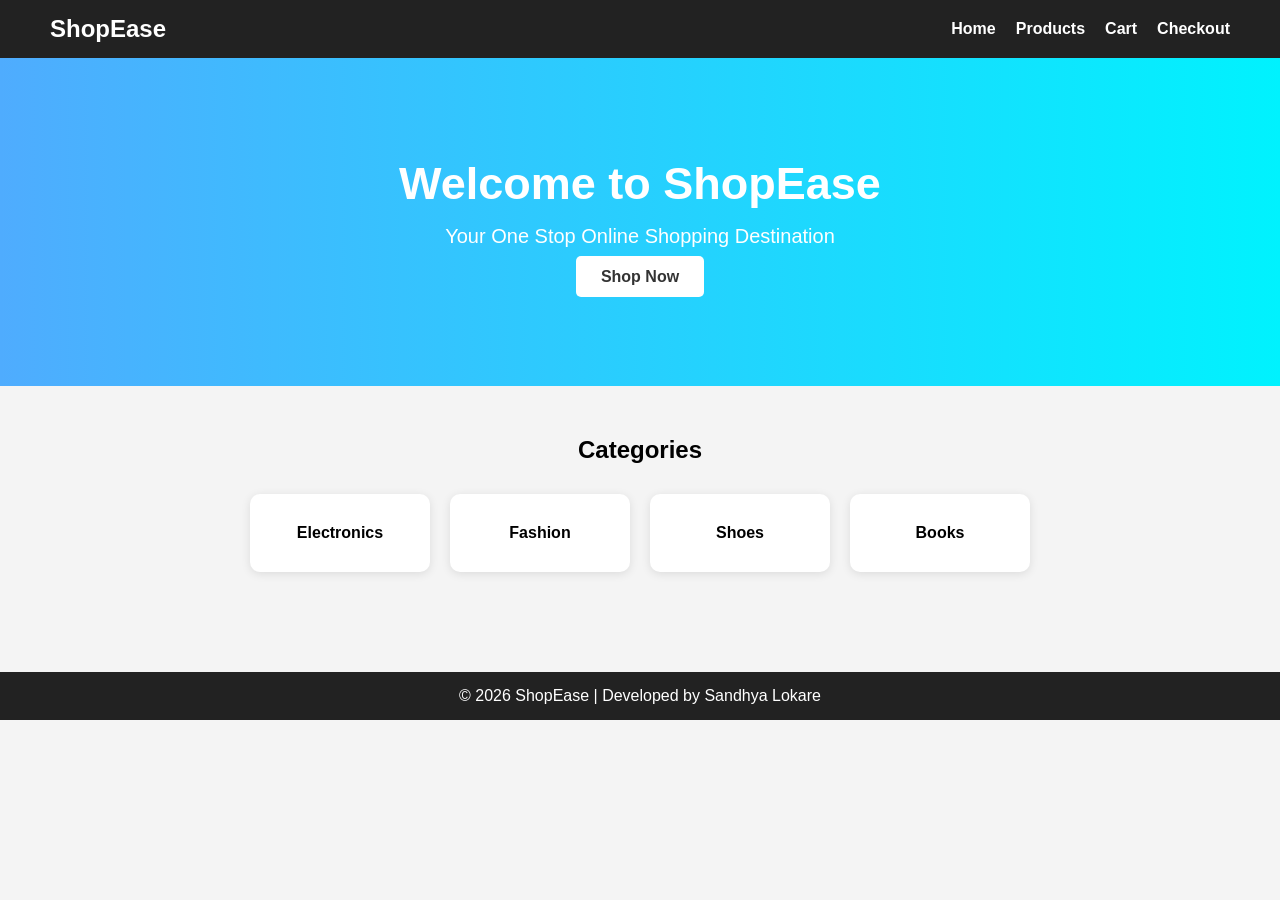
<file: index.html>
<!DOCTYPE html>
<html lang="en">
<head>
    <meta charset="UTF-8">
    <meta name="viewport" content="width=device-width, initial-scale=1.0">
    <title>ShopEase - E-Commerce Website</title>

    <link rel="stylesheet" href="Ecommerce-Website/style.css">
</head>
<body>

<header>
    <nav>
        <h1>ShopEase</h1>

        <ul>
            <li><a href="index.html">Home</a></li>
            <li><a href="Ecommerce-Website/products.html">Products</a></li>
            <li><a href="Ecommerce-Website/cart.html">Cart</a></li>
            <li><a href="Ecommerce-Website/checkout.html">Checkout</a></li>
        </ul>
    </nav>
</header>

<section class="hero">
    <h2>Welcome to ShopEase</h2>
    <p>Your One Stop Online Shopping Destination</p>
    <a href="Ecommerce-Website/products.html" class="btn">Shop Now</a>
</section>

<section class="categories">
    <h2>Categories</h2>

    <div class="category-box">
        <div>Electronics</div>
        <div>Fashion</div>
        <div>Shoes</div>
        <div>Books</div>
    </div>
</section>

<footer>
    <p>© 2026 ShopEase | Developed by Sandhya Lokare</p>
</footer>

</body>
</html>
</file>
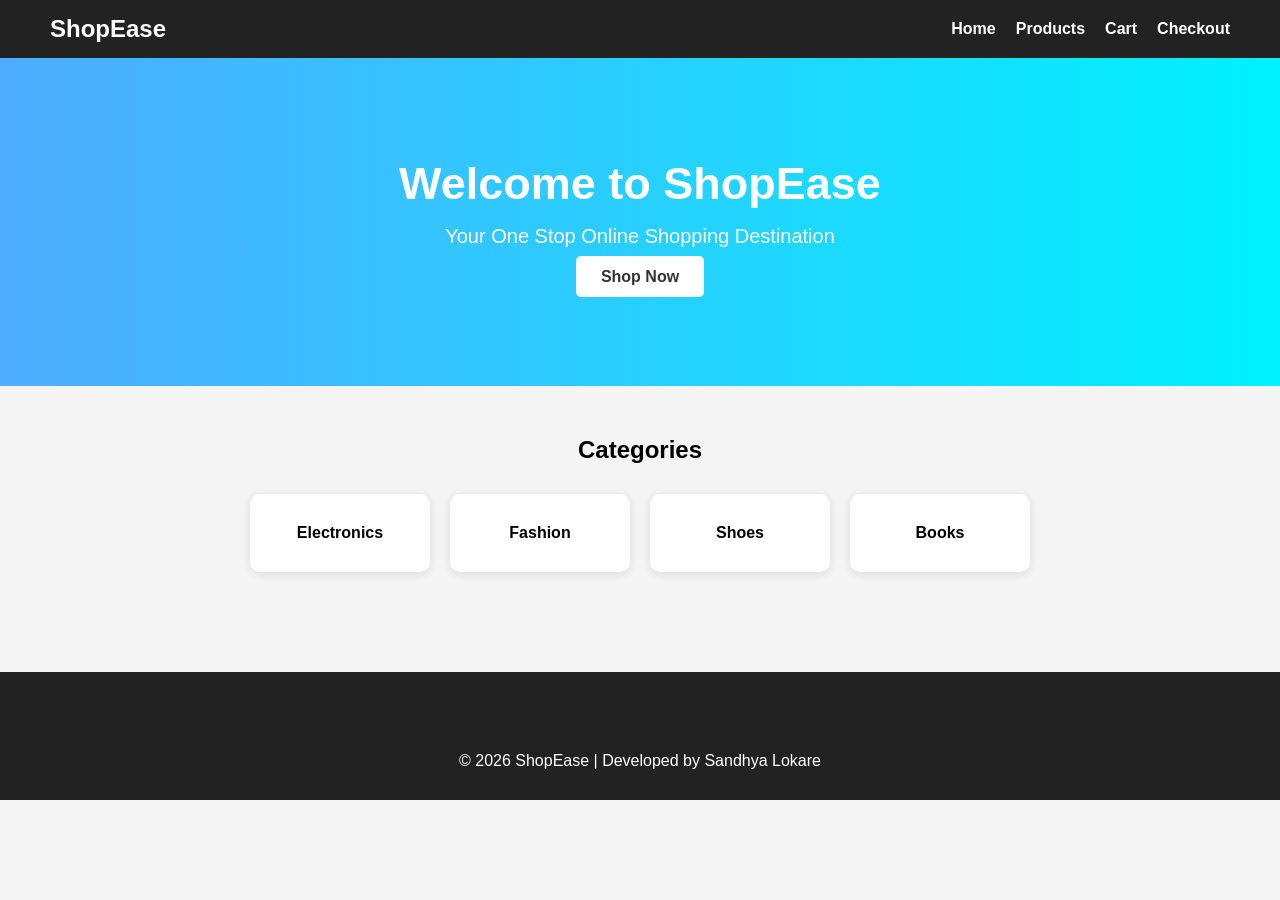
<file: Ecommerce-Website/index.html>
<!DOCTYPE html>
<html lang="en">
<head>
    <meta charset="UTF-8">
    <meta name="viewport" content="width=device-width, initial-scale=1.0">
    <title>ShopEase - E-Commerce Website</title>
    <link rel="stylesheet" href="style.css">
</head>
<body>

    <header>
        <nav>
            <h1>ShopEase</h1>

            <ul>
                <li><a href="index.html">Home</a></li>
                <li><a href="products.html">Products</a></li>
                <li><a href="cart.html">Cart</a></li>
                <li><a href="checkout.html">Checkout</a></li>
            </ul>
        </nav>
    </header>

    <section class="hero">
        <h2>Welcome to ShopEase</h2>
        <p>Your One Stop Online Shopping Destination</p>
        <a href="products.html" class="btn">Shop Now</a>
    </section>

    <section class="categories">
        <h2>Categories</h2>

        <div class="category-box">
            <div>Electronics</div>
            <div>Fashion</div>
            <div>Shoes</div>
            <div>Books</div>
        </div>
    </section>

    <footer>
        <footer>
    <p>© 2026 ShopEase | Developed by Sandhya Lokare</p>

    </footer>

</body>
</html>
</file>
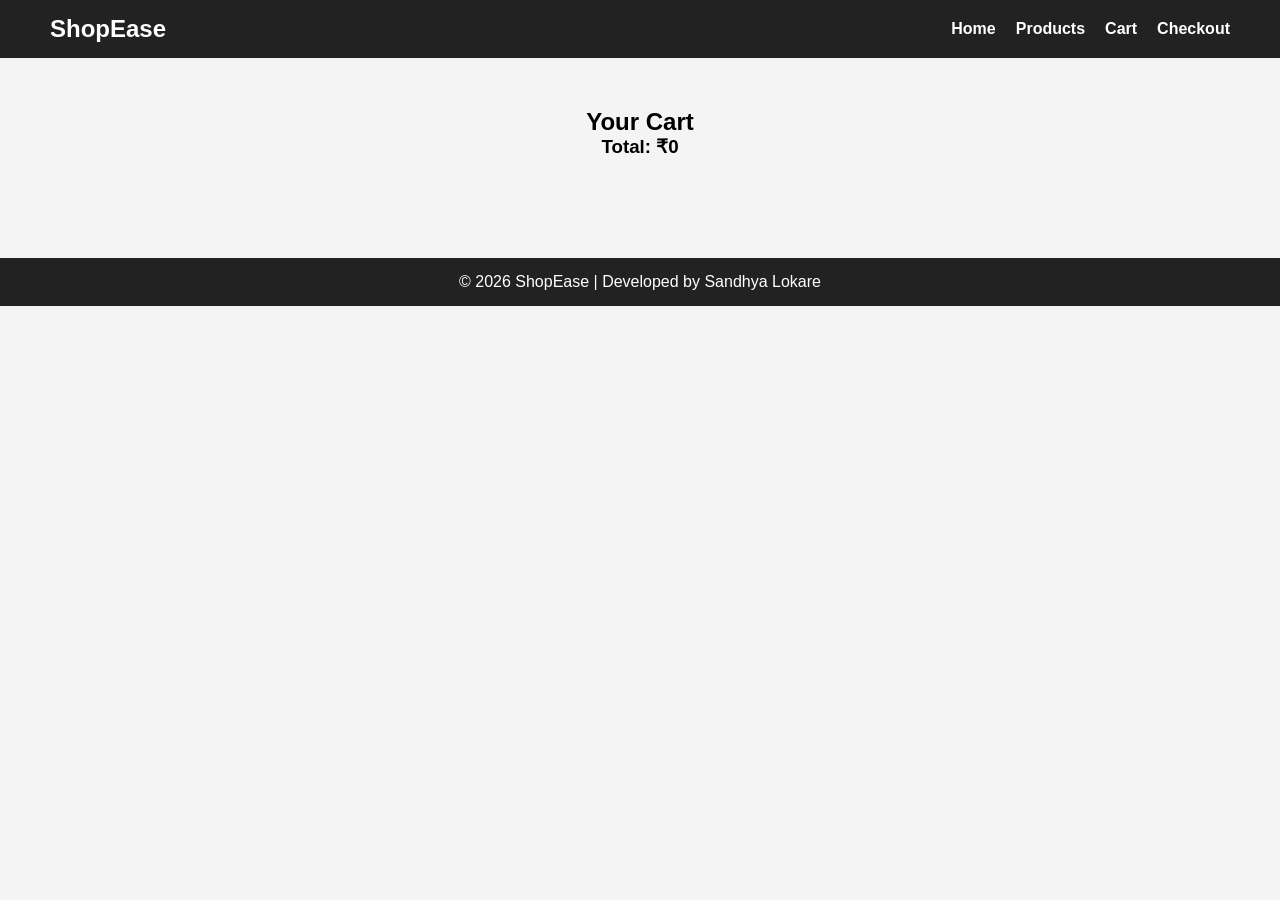
<file: Ecommerce-Website/cart.html>
<!DOCTYPE html>
<html>
<head>
    <title>Cart</title>
    <link rel="stylesheet" href="style.css">
</head>
<body>

<header>
    <nav>
        <h1>ShopEase</h1>

        <ul>
            <li><a href="index.html">Home</a></li>
            <li><a href="products.html">Products</a></li>
            <li><a href="cart.html">Cart</a></li>
            <li><a href="checkout.html">Checkout</a></li>
        </ul>
    </nav>
</header>

<section class="products-section">
    <h2>Your Cart</h2>

    <div id="cart-items">

    </div>

    <h3 id="total-price">Total: ₹0</h3>
</section>

<script src="cart.js"></script>
<footer>
    <p>© 2026 ShopEase | Developed by Sandhya Lokare</p>
</footer>
</body>
</html>
</file>
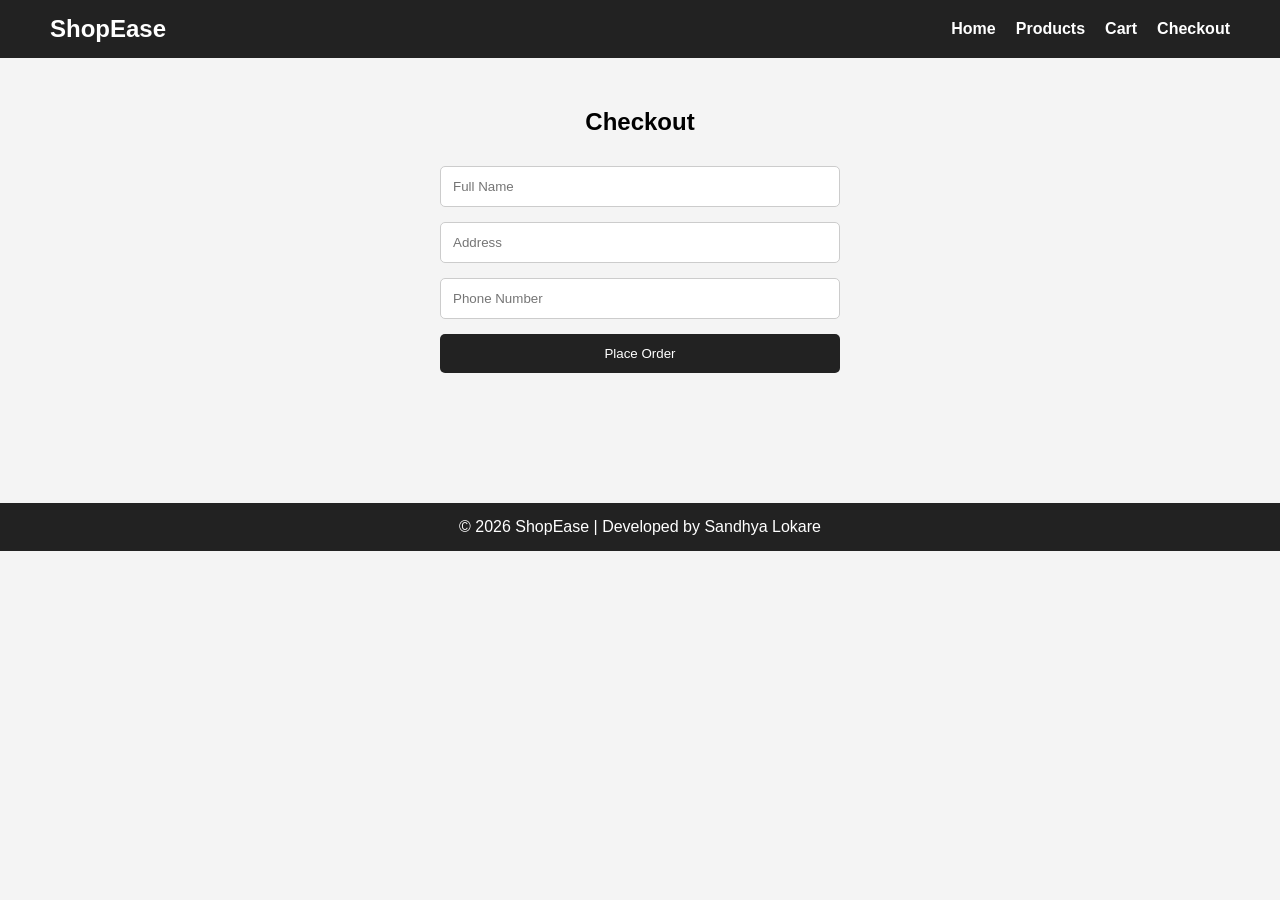
<file: Ecommerce-Website/checkout.html>
<!DOCTYPE html>
<html>
<head>
    <title>Checkout</title>
    <link rel="stylesheet" href="style.css">
</head>
<body>

<header>
    <nav>
        <h1>ShopEase</h1>

        <ul>
            <li><a href="index.html">Home</a></li>
            <li><a href="products.html">Products</a></li>
            <li><a href="cart.html">Cart</a></li>
            <li><a href="checkout.html">Checkout</a></li>
        </ul>
    </nav>
</header>

<section class="products-section">

    <h2>Checkout</h2>

    <form class="checkout-form">

        <input type="text" placeholder="Full Name" required>

        <input type="text" placeholder="Address" required>

        <input type="tel" placeholder="Phone Number" required>

<button type="button" onclick="placeOrder()">Place Order</button>
    </form>

</section>
<script>
function placeOrder() {
    alert("Order Placed Successfully!\nThank you for shopping with ShopEase.");
}
</script>
<footer>
    <p>© 2026 ShopEase | Developed by Sandhya Lokare</p>
</footer>
</body>
</html>
</file>
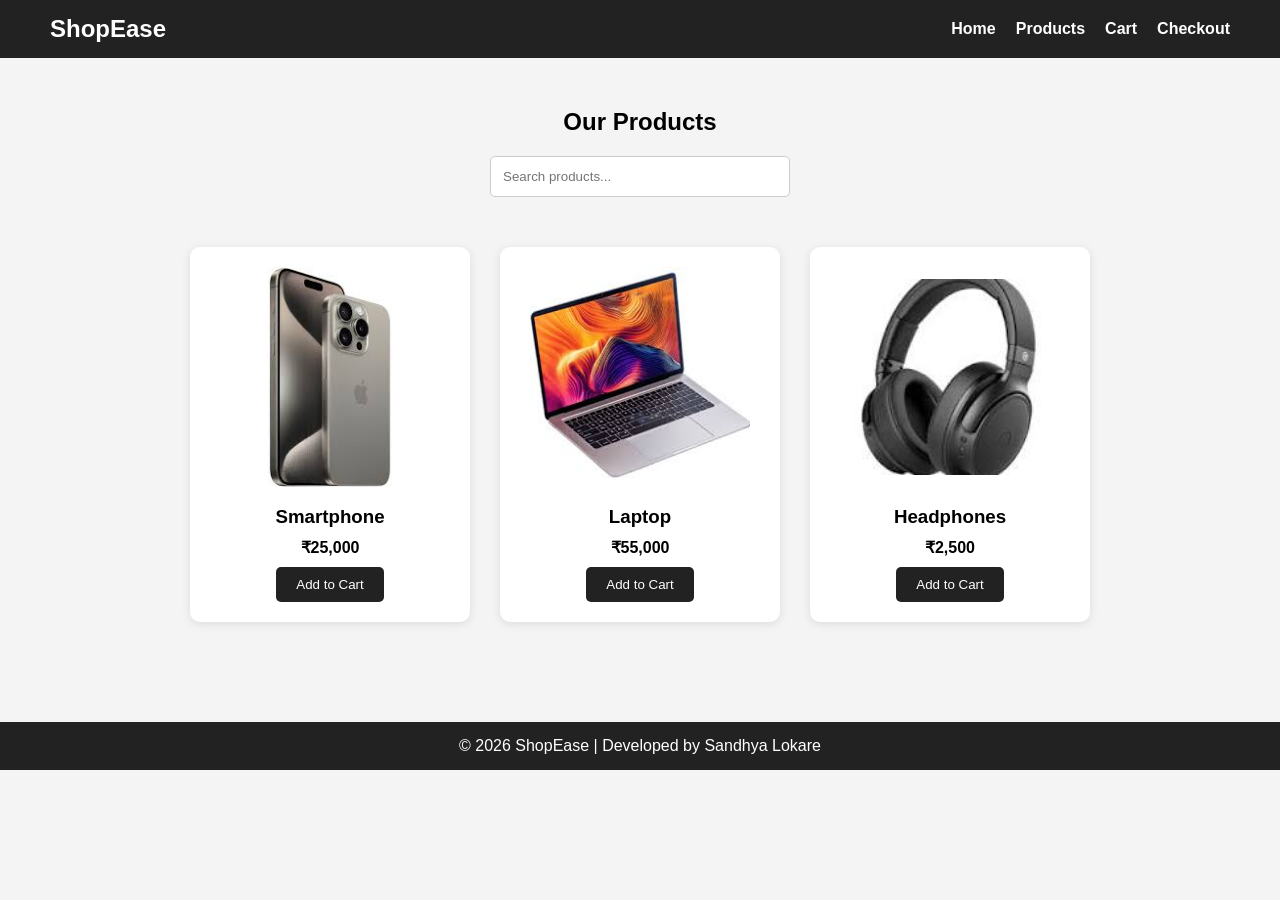
<file: Ecommerce-Website/products.html>
<!DOCTYPE html>
<html lang="en">
<head>
    <meta charset="UTF-8">
    <meta name="viewport" content="width=device-width, initial-scale=1.0">
    <title>Products - ShopEase</title>
    <link rel="stylesheet" href="style.css">
</head>
<body>

<header>
    <nav>
        <h1>ShopEase</h1>

        <ul>
            <li><a href="index.html">Home</a></li>
            <li><a href="products.html">Products</a></li>
            <li><a href="cart.html">Cart</a></li>
            <li><a href="checkout.html">Checkout</a></li>
        </ul>
    </nav>
</header>

<section class="products-section">
    <h2>Our Products</h2>
    <input type="text" id="searchInput" placeholder="Search products..." onkeyup="searchProducts()">

    <div class="product-container">

        <div class="product-card">
           <img src="images/smartphone.jpg" alt="Smartphone">
            <h3>Smartphone</h3>
            <p>₹25,000</p>
            <button onclick="addToCart('Smartphone',25000)">Add to Cart</button>
        </div>

        <div class="product-card">
          <img src="images/laptop.jpg" alt="Laptop">
            <h3>Laptop</h3>
            <p>₹55,000</p>
            <button onclick="addToCart('Laptop',55000)">Add to Cart</button>
        </div>

        <div class="product-card">
            <img src="images/headphones.jpg" alt="Headphones">
            <h3>Headphones</h3>
            <p>₹2,500</p>
            <button onclick="addToCart('Headphones',2500)">Add to Cart</button>
        </div>

    </div>
</section>

<script src="products.js"></script>
<footer>
    <p>© 2026 ShopEase | Developed by Sandhya Lokare</p>
</footer>
</body>
</html>
</file>
<file: Ecommerce-Website/style.css>
* {
    margin: 0;
    padding: 0;
    box-sizing: border-box;
    font-family: Arial, sans-serif;
}

body {
    background-color: #f4f4f4;
}

header {
    background-color: #222;
    color: white;
    padding: 15px 50px;
}

nav {
    display: flex;
    justify-content: space-between;
    align-items: center;
}

nav ul {
    list-style: none;
    display: flex;
}

nav ul li {
    margin-left: 20px;
}

nav ul li a {
    text-decoration: none;
    color: white;
    font-weight: bold;
}

.hero {
    text-align: center;
    padding: 100px 20px;
    background: linear-gradient(to right, #4facfe, #00f2fe);
    color: white;
}

.hero h2 {
    font-size: 45px;
    margin-bottom: 15px;
}

.hero p {
    font-size: 20px;
    margin-bottom: 20px;
}

.btn {
    background-color: white;
    color: #333;
    padding: 12px 25px;
    text-decoration: none;
    border-radius: 5px;
    font-weight: bold;
}

.categories {
    padding: 50px;
    text-align: center;
}

.category-box {
    display: flex;
    justify-content: center;
    gap: 20px;
    margin-top: 30px;
}

.category-box div {
    background-color: white;
    padding: 30px;
    width: 180px;
    border-radius: 10px;
    box-shadow: 0px 2px 10px rgba(0,0,0,0.1);
    font-weight: bold;
}

footer {
    background-color: #222;
    color: white;
    text-align: center;
    padding: 15px;
    margin-top: 50px;
}
.products-section{
    padding:50px;
    text-align:center;
}

.product-container{
    display:flex;
    justify-content:center;
    gap:30px;
    margin-top:30px;
}

.product-card{
    background:white;
    padding:20px;
    border-radius:10px;
    width:280px;
    box-shadow:0 2px 10px rgba(0,0,0,0.1);
}

.product-card img{
    width:100%;
    height:220px;
    object-fit:contain;
}

.product-card h3{
    margin-top:15px;
}

.product-card p{
    margin:10px 0;
    font-weight:bold;
}

.product-card button{
    background:#222;
    color:white;
    border:none;
    padding:10px 20px;
    cursor:pointer;
    border-radius:5px;
}
.checkout-form{
    display:flex;
    flex-direction:column;
    width:400px;
    margin:30px auto;
    gap:15px;
}

.checkout-form input{
    padding:12px;
    border:1px solid #ccc;
    border-radius:5px;
}

.checkout-form button{
    background:#222;
    color:white;
    border:none;
    padding:12px;
    cursor:pointer;
    border-radius:5px;
}
#searchInput{
    width:300px;
    padding:12px;
    margin:20px;
    border:1px solid #ccc;
    border-radius:5px;
}
</file>
